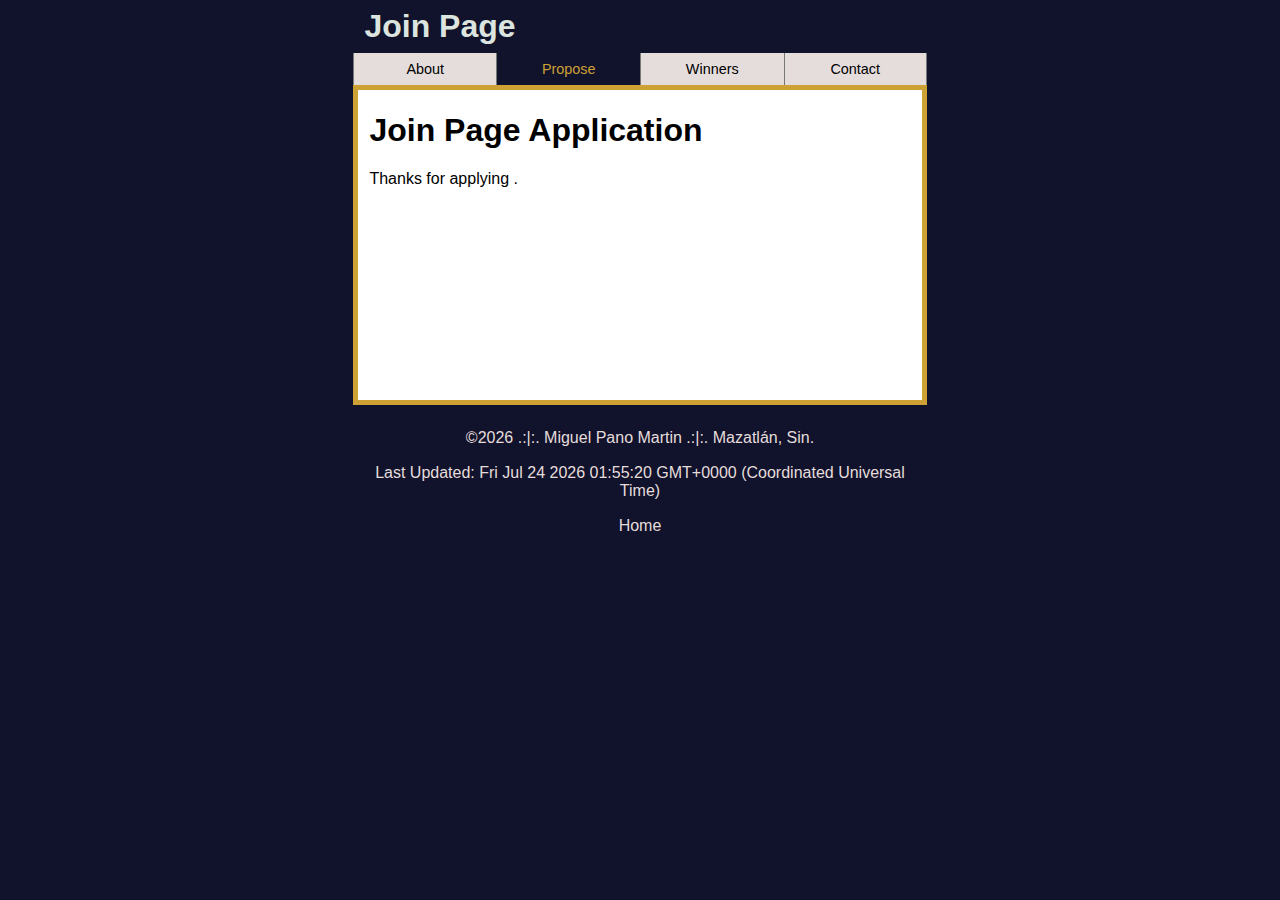
<file: ONE PROJECT/Lesson 08/thankyou.html>
<!doctype html>
<html lang="en">
<head>
<meta charset="utf-8">
<meta name="description" content="Fill Me In">
<meta name="author" content="John Doe">

<title>Join Page</title>

<meta name="viewport" content="width=device-width, initial-scale=1, maximum-scale=1">




<link href="css/normalize.css" rel="stylesheet">
<link href="css/small.css" rel="stylesheet">
<link href="css/medium.css" rel="stylesheet">
<link href="css/large.css" rel="stylesheet">
<script src="js/java.js" defer=""></script>



     
</head>
<body>
	<header>
        <h1>Join Page</h1>
           </header>
    
    
    <nav class="clearfix">
        <ul >
            <li><a href="#">About</a></li>
            <li class="active"><a href="#">Propose</a></li>
            <li><a href="#">Winners</a></li>
            <li><a href="#">Contact</a></li>    
        </ul>
    </nav>
    
    
<main>
    <h1>Join Page Application</h1>
        <p>Thanks for applying .</p>

          
        
    </main>
    
    <footer>
        <p>&copy;<span id="year">year</span> .:|:. Miguel Pano Martin .:|:. Mazatlán, Sin.</p>
        <p>Last Updated: <span id="date">date</span></p><a href="file:///C:/Users/panol/Desktop/GitHubArchives/wdd230/indice.html" id="home-link">Home</a>
    </footer>
</body>
</html>
</file>
<file: ONE PROJECT/Lesson 08/css/small.css>
html {-webkit-text-size-adjust: 100%; -ms-text-size-adjust: 100%;}

* { -moz-box-sizing: border-box; -webkit-box-sizing: border-box; box-sizing: border-box; }


body {
    font-size: 16px;
    font-family: Verdana, sans-serif;
    display: grid;
    justify-content: center;
    background-color: #11122b;
}


header {
    padding: 0.5rem 2%;
    background-color: #11122b;
    display: flex;
    justify-content: start;
    align-items: center;
}
header h1 {
    margin: 0;
    color: #DCE4DF;
}
header h2 {
    margin: 0;
    font-weight: normal;
    color: #DCE4DF;
}

.right-column{
    display: flex;
    align-items: center;
    font-size: 0.7em;
}

.contact-icon{
    font-size: 2em;
    padding: 0px 0px 0px 5px;
}

.contact-icon a{
    color: #E5DDDC;
}

.contact-icon a:hover{
    color: #cea135;
    transition: .5s;
}

.address-wrapper {
    text-align: center;
}

.address-wrapper a{
    text-decoration: none;
    color: #E5DDDC;
    font-family: 'Open Sans', sans-serif;
}

.address-wrapper a:hover{
    color: #cea135;
    transition: .5s;
}

nav {
    background-color: #11122b;
}
nav ul {
    list-style-type: none;
    padding: 0;
    margin: 0;
    display: grid;
    grid-template-columns: 1fr 1fr 1fr 1fr;
    
}
nav ul li {
    float: left;
    width: 25%;
}
nav ul li a {
    display: block;
    background-color: #E5DDDC;
    color: black;
    border-left: 1px solid #777;
    padding: .5rem 0;
    text-decoration: none;
    font-size: .9rem;
    text-align: center;
    transition: 0.5s;
}
nav ul li:first-child a {border-left: none;}

nav ul li a:hover {
    background-color: #11122b;
    color: #cea135;
    --d: 75%;
}

nav a:hover {
    background-color: #11122b;
    color: #cea135;
    --d: 75%;
}

nav ul li.active a {
    background-color: #11122b;
    color: #cea135;
}

main {
    padding: 0 2%;
    min-height: 20rem;
    background-color: white;
    border: 5px solid #cea135;
}




form fieldset{
    margin: 2rem 0;
    border: 1px solid #11122b;
    border-radius: 10px;
    padding: .5rem 2%;
}

form legend{
    color: #cea135;
    margin: 0 1rem;
    padding: 0 .5rem;
}

form label.top input, form label.top select{
    display: block;
    font-size: 1rem;
    border: solid 1px #999;
    border-radius: 4px;
    padding: .75rem;
    color: #555;
    width: 100%;
    max-width: 20rem;
    background-color: rgba(0,0,0,0.1);
}

form label.sbs{
    display: block;
    padding: .75rem 0;
    color: #555;
}

form input.submitBtn {
    border: none;
    background-color: #cea135;
    color: #11122b;
    border-radius: 1rem;
    padding: .75rem 1.5rem;
    margin: 0 0 2rem 2%;
    width: 96%;
    max-width: 20rem;
}

form input.submitBtn:hover{
    background-color: #11122b;
    color: #cea135;
    transition: .5s;
}



form label.top input:required {
    border-left: #11122b solid 6px;
}

footer {
    padding: .5rem 2%;
    text-align: center;
    background-color: #11122b;
    color: #E5DDDC;
    font-family: 'Open Sans', sans-serif;
    text-decoration: none;
}



.clearfix:after {
  content: "";
  display: table;
  clear: both;
}

footer a{
    background-color: #11122b;
    color: #E5DDDC;
    font-family: 'Open Sans', sans-serif;
    text-decoration: none;

}

footer a:hover {
	text-decoration: none;
    transition: 0.5s;
    background-color: #11122b;
    font-family: 'Open Sans', sans-serif;
    color: #cea135;
    --d: 75%;
}

.fooinfo{
    display: flex;
    justify-content: space-around;
}

.social-media-icons-wrapper{
    display: grid;
    grid-template-columns: 50px 50px 50px;
    grid-template-rows: 1fr 1fr 1fr;
}

.social-media-icons-wrapper a {
    font-size: 1.5em;
    color: #cbcbcb;
    transition: 0.5s;
    grid-row: 2;
}

.social-media-icons-wrapper a:hover {
    color: #cea135;
}
</file>
<file: ONE PROJECT/Lesson 08/css/medium.css>
@media only screen and (min-width: 35rem) {

    
    nav ul li {width: auto;}
    nav ul li:first-child a {border-left: 1px solid #777;}
    nav ul li:last-child a {border-right: 1px solid #777;}
    nav ul li a{padding: .5rem 1rem;}


  
}
</file>
<file: ONE PROJECT/Lesson 08/css/large.css>
@media only screen and (min-width: 64rem) {

    header, nav, main, footer {
        max-width: 64rem;
    }


form label.sbs {
    padding: .4rem 0;
}

    
}
</file>
